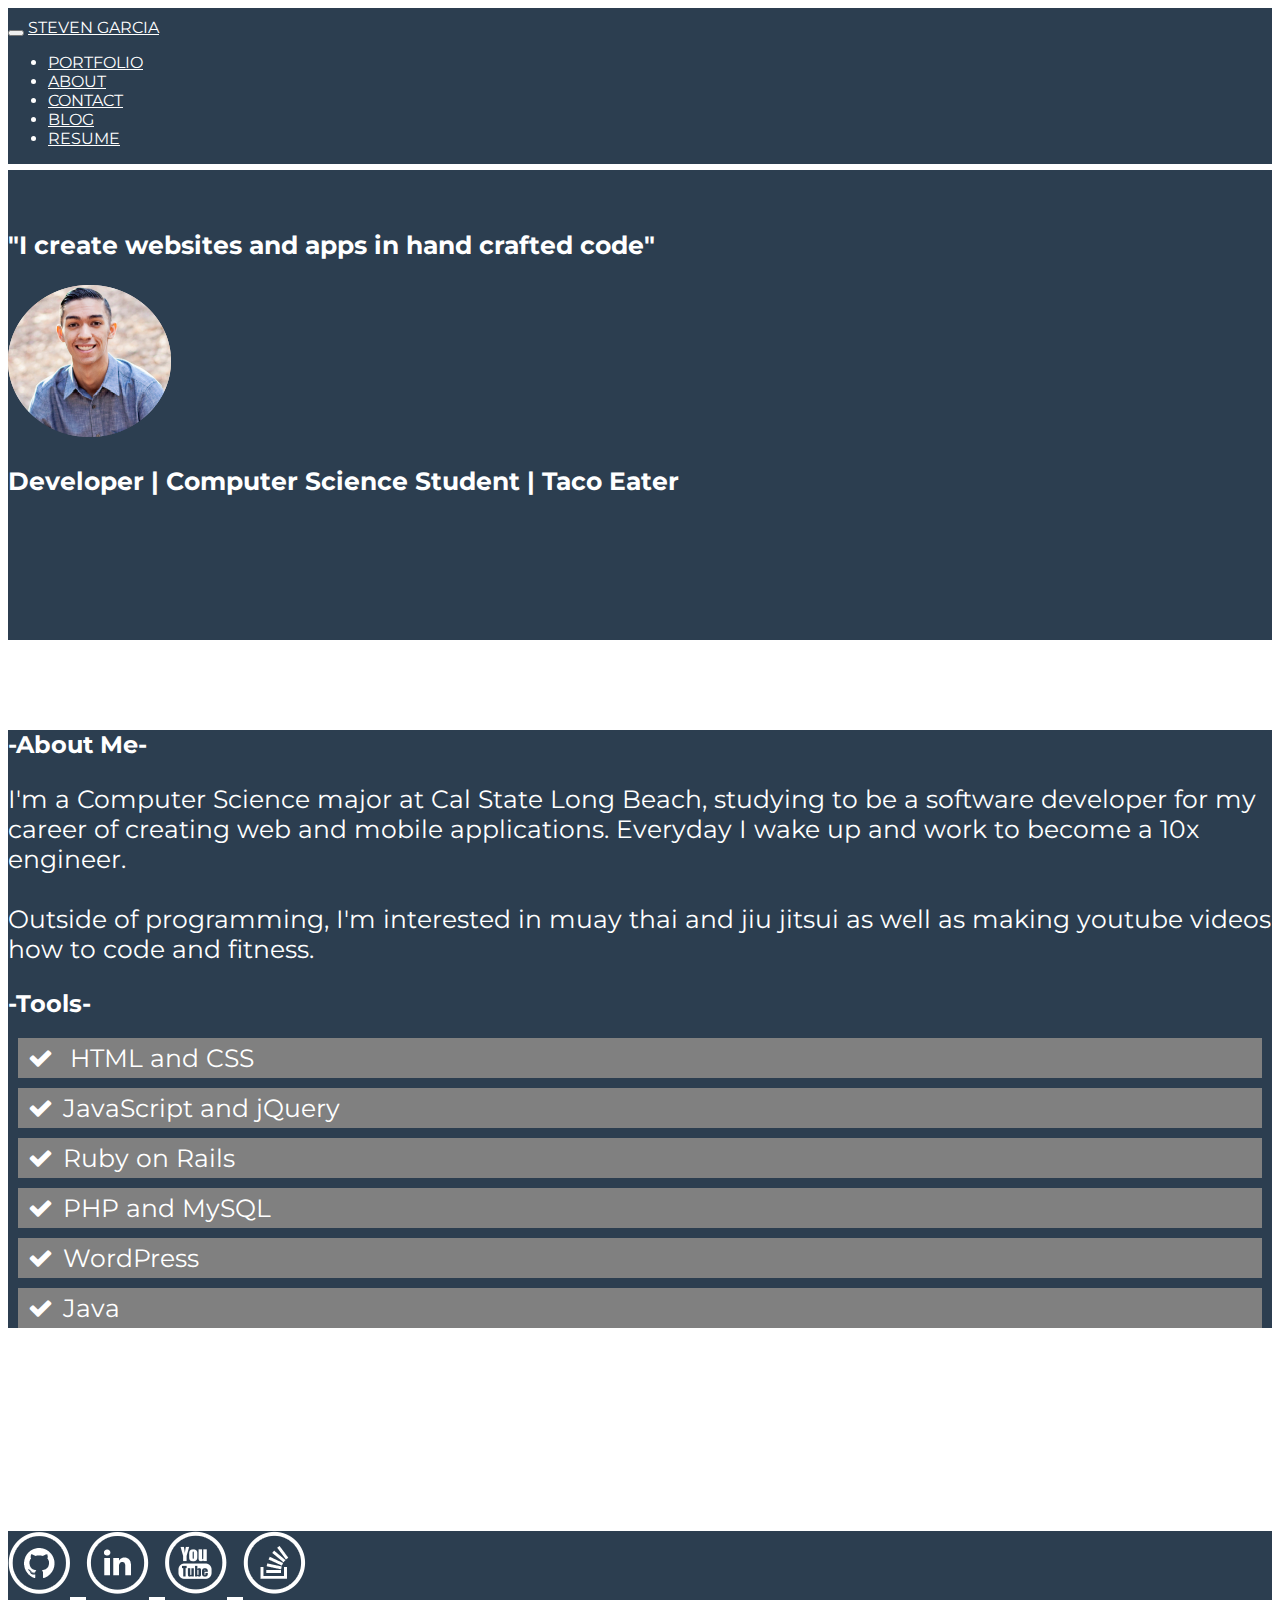
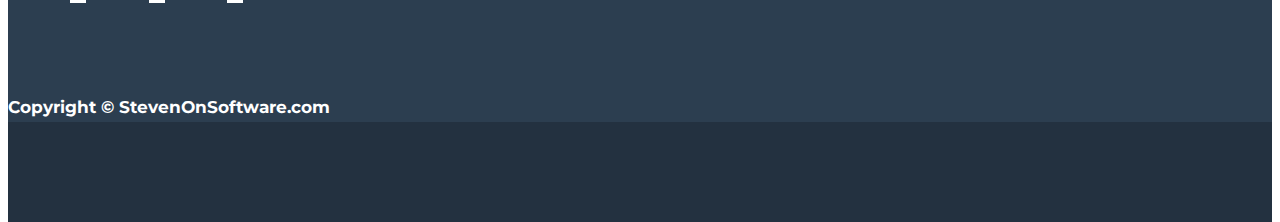
<file: stevenonsoftware.html>
<!DOCTYPE html>
<html lang="en-us">
<head>
<meta charset="utf-8">
<title>Steven Garcia | Developer </title>


<meta name="description" lang="en" content="Steven Garcia, Software Developer, and Computer Science Student at CSULB.">
<meta name="author" content="Steven Garcia">
<meta name="viewport" content="width=device-width, initial-scale=1">

<link href='https://fonts.googleapis.com/css?family=Montserrat' rel='stylesheet' type='text/css'>
<link href='http://fonts.googleapis.com/css?family=Lobster' rel='stylesheet' type='text/css'>

<!-- Latest compiled and minified CSS -->
<link rel="stylesheet" href="https://maxcdn.bootstrapcdn.com/bootstrap/3.3.6/css/bootstrap.min.css" integrity="sha384-1q8mTJOASx8j1Au+a5WDVnPi2lkFfwwEAa8hDDdjZlpLegxhjVME1fgjWPGmkzs7" crossorigin="anonymous">

<!-- jQuery -->
<script src="https://ajax.googleapis.com/ajax/libs/jquery/1.12.2/jquery.min.js"></script>

<!-- Latest compiled and minified JavaScript -->
<script src="https://maxcdn.bootstrapcdn.com/bootstrap/3.3.6/js/bootstrap.min.js" integrity="sha384-0mSbJDEHialfmuBBQP6A4Qrprq5OVfW37PRR3j5ELqxss1yVqOtnepnHVP9aJ7xS" crossorigin="anonymous"></script>

<!-- font awesome -->
<link rel="stylesheet" href="https://maxcdn.bootstrapcdn.com/font-awesome/4.6.3/css/font-awesome.min.css">

<link rel="stylesheet" type="text/css" href="main.css">
<script src="smooth-scrolling.js"></script>

</head>
<body>

	<!-- Navbar -->
	<div id="myNav">
	<nav class="navbar navbar-default navbar-fixed-top">
	  <div class="container">
	    <div class="navbar-header">
	      <button type="button" class="navbar-toggle" data-toggle="collapse" data-target="#nav-collapse">
	        <span class="icon-bar"></span>
	        <span class="icon-bar"></span>
	        <span class="icon-bar"></span>                        
	      </button>
	      <a class="navbar-brand nav-text" href="#myNav">STEVEN GARCIA</a>
	    </div>
	    <div class="collapse navbar-collapse" id="nav-collapse">
	      <ul class="nav navbar-nav navbar-right">
	        <li><a href="#portfolio">PORTFOLIO</a></li>
	        <li><a href="#about">ABOUT</a></li>
	        <li><a href="#contact">CONTACT</a></li>
	        <li><a href="/blog/index.php" target="_blank">BLOG</a></li>
	        <li><a href="#resume" target="_blank">RESUME</a></li>
	      </ul>
	    </div>
	  </div>
	</nav>
	</div>

	<!-- top header section -->
	<div class="jumbotron" id="home">
		<div class="container-fluid text-center header">
		  <h3 class="margin main-heading">"I create websites and apps in hand crafted code"</h3>
			  <img src="images/stevenPicCircle.png" class="img-responsive center-block myPic">	  
		  <h3 class="sub-heading">Developer | Computer Science Student | Taco Eater</h3>
		</div>
	</div>

	<!-- portfolio section -->

	<div class="jumbotron" id="portfolio">
		
		<h2 class="text-center">-Portfolio-</h2>
		<h4 style="text-align: center;">(Still in progress, will be updated shortly)</h3>
		<!-- <div class="container">
	
			<div class="row" id="portfolio-list">

				<div class="col-xs-12 col-sm-6 project">
					<div class="thumbnail">
						<a href="#">
							<img src="http://www.technobuffalo.com/wp-content/uploads/2016/02/paris.jpg" alt="Paris" />
						</a>
					</div>
				</div>

				<div class="col-xs-12 col-sm-6 project">
					<div class="thumbnail">
						<a href="#">
							<img src="http://www.technobuffalo.com/wp-content/uploads/2016/02/paris.jpg" alt="Paris" />
						</a>
					</div>
				</div>

				<div class="col-xs-12 col-sm-6 project">
					<div class="thumbnail">
						<a href="#">
							<img src="http://www.technobuffalo.com/wp-content/uploads/2016/02/paris.jpg" alt="Paris" />
						</a>
					</div>
				</div>
		
		</div>  -->
	</div> 


	<!-- about section -->
	

	<div class="jumbotron" id="about">
		<h2 class="text-center">-About Me-</h2>
	<div class="container">
		<p>
	     I'm a Computer Science major at Cal State Long Beach,
	 	studying to be a software developer for my career of creating web and mobile applications. Everyday I wake up and work to become a 10x engineer.
	 	<br><br>
	 	Outside of programming, I'm interested in muay thai and jiu jitsui as well
	 	as making youtube videos how to code and fitness.
	 	</p>
	</div>

 	<h2 class="text-center">-Tools-</h2>
 		<div class="container">
 			<div class="row">
 				<div class="col-xs-12 col-sm-6 col-md-4" id="project1">
 					<p class="skills"><i class="fa fa-check" aria-hidden="true"></i> HTML and CSS </p>
				</div>

				<div class="col-xs-12 col-sm-6 col-md-4" id="project1">
 					<p class="skills"> <i class="fa fa-check" aria-hidden="true"></i>JavaScript and jQuery </p>
				</div>

				<div class="col-xs-12 col-sm-6 col-md-4" id="project1">
 					<p class="skills"> <i class="fa fa-check" aria-hidden="true"></i>Ruby on Rails </p>
				</div>

				<div class="col-xs-12 col-sm-6 col-md-4" id="project1">
 					<p class="skills"> <i class="fa fa-check" aria-hidden="true"></i>PHP and MySQL </p>
				</div>

				<div class="col-xs-12 col-sm-6 col-md-4" id="project1">
 					<p class="skills"> <i class="fa fa-check" aria-hidden="true"></i>WordPress </p>
				</div>

				<div class="col-xs-12 col-sm-6 col-md-4" id="project1">
 					<p class="skills"> <i class="fa fa-check" aria-hidden="true"></i>Java </p>
				</div>
			</div>
		</div>
	</div>

	<div class="jumbotron" id="contact">
		<h2 class="text-center">-Contact-</h2>
		<h3 class="contact-subheader text-center">Let me know what I can do for you! :) </h3>
		<h4 class="text-center"> (Click the link to email) </h4>

		<div class="container">

			<h2 class="text-center"> 
				<a href="mailto:stevgarcia2015@gmail.com">
				stevgarcia2015@gmail.com 
				</a>
			</h2>
		</div>
	</div>

	<footer>
		<div class="jumbotron text-center" id="footer" style="margin-bottom: -20px; font-size: 60px;">

			<a href='https://github.com/stevenGarciaDev'> 
				<img src="images/github.png" />
			</a>

			<a href="#">
				<img src="images/linkedin.png" />
			</a>

			<a href="https://www.youtube.com/channel/UCsBFhrFC5PBVHzQ99vTUSFw">
		 		<img src="images/youtube.png" />
		 	</a>

		 	<a href="#">
				<img src="images/stack-overflow.png" />
			</a>

		</div>

		<div class="jumbotron text-center" id="sub-footer">
			<h1>Copyright &copy; StevenOnSoftware.com </h1>
		</div>
	</footer>

</html>
</body>
</file>
<file: main.css>
/* ----------
 General styles
------------ */

* {
	color: #fff;
	font-family: 'Montserrat', sans-serif;
}

ul.nav a:hover {
	color: #777 !important;
}

.navbar-default .navbar-nav > li > a:hover {
    color: green;
}

.navbar-default .navbar-brand:hover {
    color: #777;
}


/* ----------
 nav
------------ */

.navbar {
	background-color: #2c3e50;
	border-bottom: 1px solid #FFF;
	padding-top: 10px;
}

.navbar-default .navbar-nav > li > a {
    color: #FFF;
}

.navbar-default .navbar-brand {
    color: #FFFFFF;
}

/* -------------------------
 index page
--------------------------- */

/* jumbotron */
#home {
	background-color: #2c3e50;
	margin-top: -20px;
	height: 490px;
}

.header {
	position: relative;
	top: 60px;
	margin-top: 20px;
}

h1.headline {
	font-size: 30px;
	margin-bottom: 40px;
}

/* portfolio section */

#portfolio {
	background-color: #fff;
	margin-top: -40px;
	color: black;
}

.portfolio-list li {
	color: black;
	font-size: 20px;
}

h3.portfolio-list {
	color: #000;
}

.project-container {
	color: #000000;
}

.project {
	color: #000000;
	border: 1px solid #ccc;
	border-radius: 5px;
	padding: 20px;
}

.project-links {
	color: black;
	text-decoration: underline;
	font-size: 22px;
	color: blue;
}

.project-info {
	display: flex;
	flex-direction: row;
}


#about {
	background-color: #2c3e50;
	color: #FFF;
}

#about p {
	font-size: 18px;
}

.skills-container {
	display: grid;
	margin: 30px;
}

.skills {
	background-color: gray;
	padding: 5px;
}

.section-headline {
	margin-bottom: 30px;
}

.fa-check {
	margin-left: 5px;
	margin-right: 10px;
}

/* ----------
contact area in index page
------------ */

#contact {
	background-color: #fff;
}

/* ----------
_footer
------------ */

#footer {
	background-color: #2c3e50;
	height: 200px;
	margin-bottom: -20px;
	font-size: 60px;
}

#sub-footer {
	background-color: #233140;
	margin-bottom: -15px;
	height: 100px;
}

#sub-footer h1 {
	font-size: 17px;
	position: relative;
	bottom: 25px;
}

/* -------------------------
media queries for larger screens
--------------------------- */

@media (min-width: 700px) {

	.main-heading, .sub-heading, #about p {
		font-size: 25px;
	}

	.skills-container {
		display: grid;
		grid-gap: 20px;
		grid-template-columns: repeat(3, 1fr);
		justify-content: space-around;
	}

	.skills {
		margin: 10px;
	}

	.project {
		margin: 20px;
		width: 95%;
	}

}

@media (min-width: 900px) {

	.project-container {
		display: flex;
	}

	.project {
		border-radius: 5px;
	}

}
</file>
